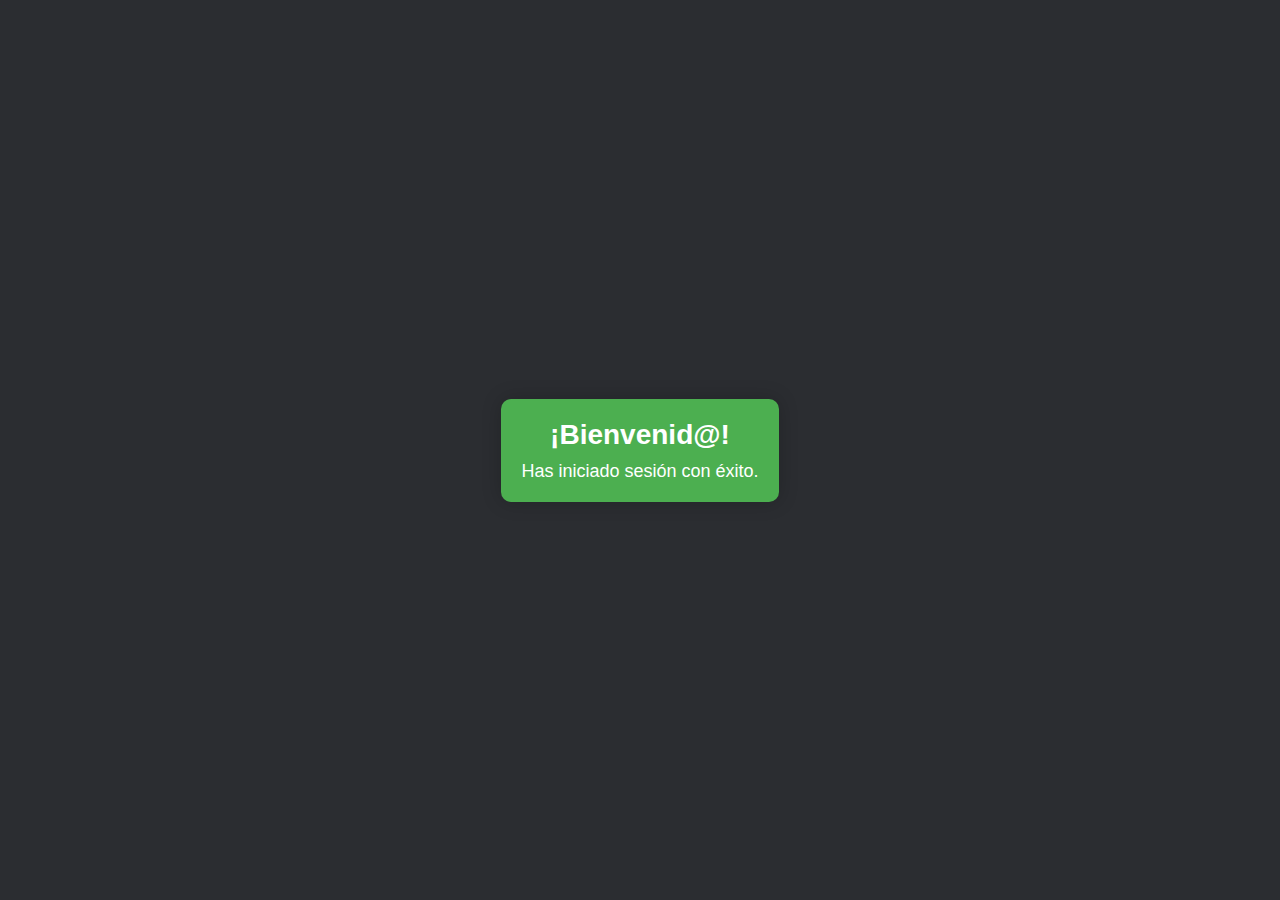
<file: public/bienvenida.html>
<!DOCTYPE html>
<html lang="en">
<head>
    <meta charset="UTF-8">
    <meta name="viewport" content="width=device-width, initial-scale=1.0">
    <link rel="stylesheet" href="stylesbienvenida.css">
    <title>Bienvenida</title>
</head>
<body>
    <div class="welcome-page">
        <h1 class="welcome-title">¡Bienvenid@!</h1>
        <p class="welcome-message">Has iniciado sesión con éxito.</p>
    </div>
</body>
</html>
</file>
<file: public/stylesbienvenida.css>
body {
    background-color: #2B2D31;
    margin: 0;
    display: flex;
    justify-content: center;
    align-items: center;
    height: 100vh;
}

html{
    font-family: 'Red Hat Display', sans-serif;
}

* {
    box-sizing: border-box;
    margin: 0;
    padding: 0;
}

/* Estilo de la página de bienvenida */
.welcome-page {
    text-align: center;
    background-color: #4caf50; 
    color: #fff; 
    padding: 20px;
    border-radius: 10px;
    box-shadow: 0 0 20px rgba(0, 0, 0, 0.2);
    max-width: 400px;
    margin: 20px auto;
}

/* Estilo del título de bienvenida */
.welcome-title {
    font-size: 28px;
    margin-bottom: 10px;
}

/* Estilo del mensaje de bienvenida */
.welcome-message {
    font-size: 18px; 
}
</file>
